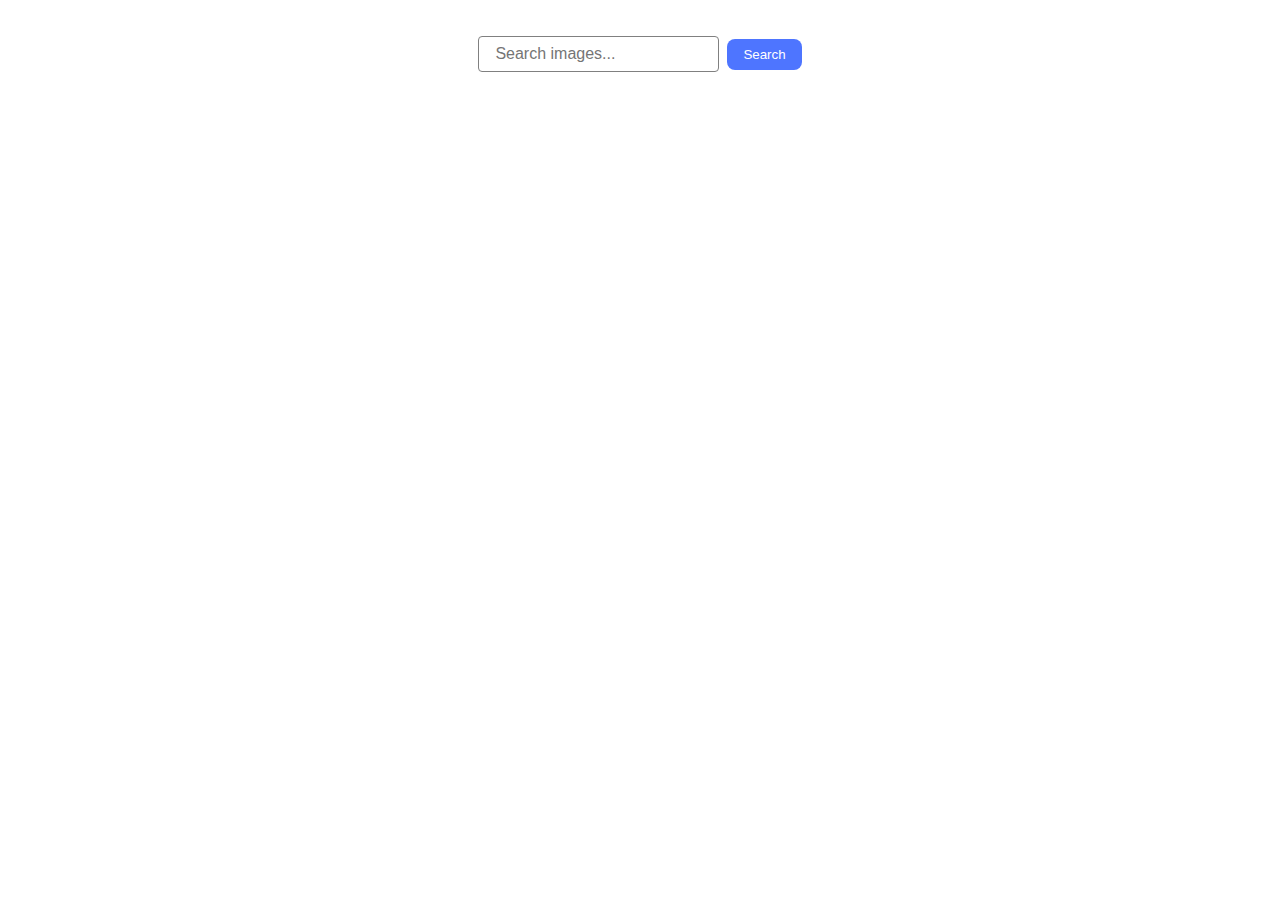
<file: src/index.html>
<!DOCTYPE html>
<html lang="en">
  <head>
    <meta charset="UTF-8" />
    <link rel="icon" type="image/svg+xml" href="/favicon.svg" />
    <meta name="viewport" content="width=device-width, initial-scale=1.0" />
    <title>Vanilla App Template</title>
    <link rel="preconnect" href="https://fonts.googleapis.com">
<link rel="preconnect" href="https://fonts.gstatic.com" crossorigin>
<link href="https://fonts.googleapis.com/css2?family=Montserrat:ital,wght@0,100..900;1,100..900&display=swap" rel="stylesheet">
    <link rel="stylesheet" href="./css/styles.css" />
  </head>
  <body>

    <main>
      <section class="search-section">
        <form class="form" id="search-form">
          <label>
            <input type="text" name="search-text" id="search-input" placeholder="Search images..." required>
          </label>
          <button type="submit">Search</button>
        </form>
      </section>

      <span class="loader" id="loader"></span>

      <section class="gallery-section">
        <ul class="gallery" id="gallery"></ul>
      </section>
    </main>

    <script type="module" src="./main.js"></script>
  </body>
</html>
</file>
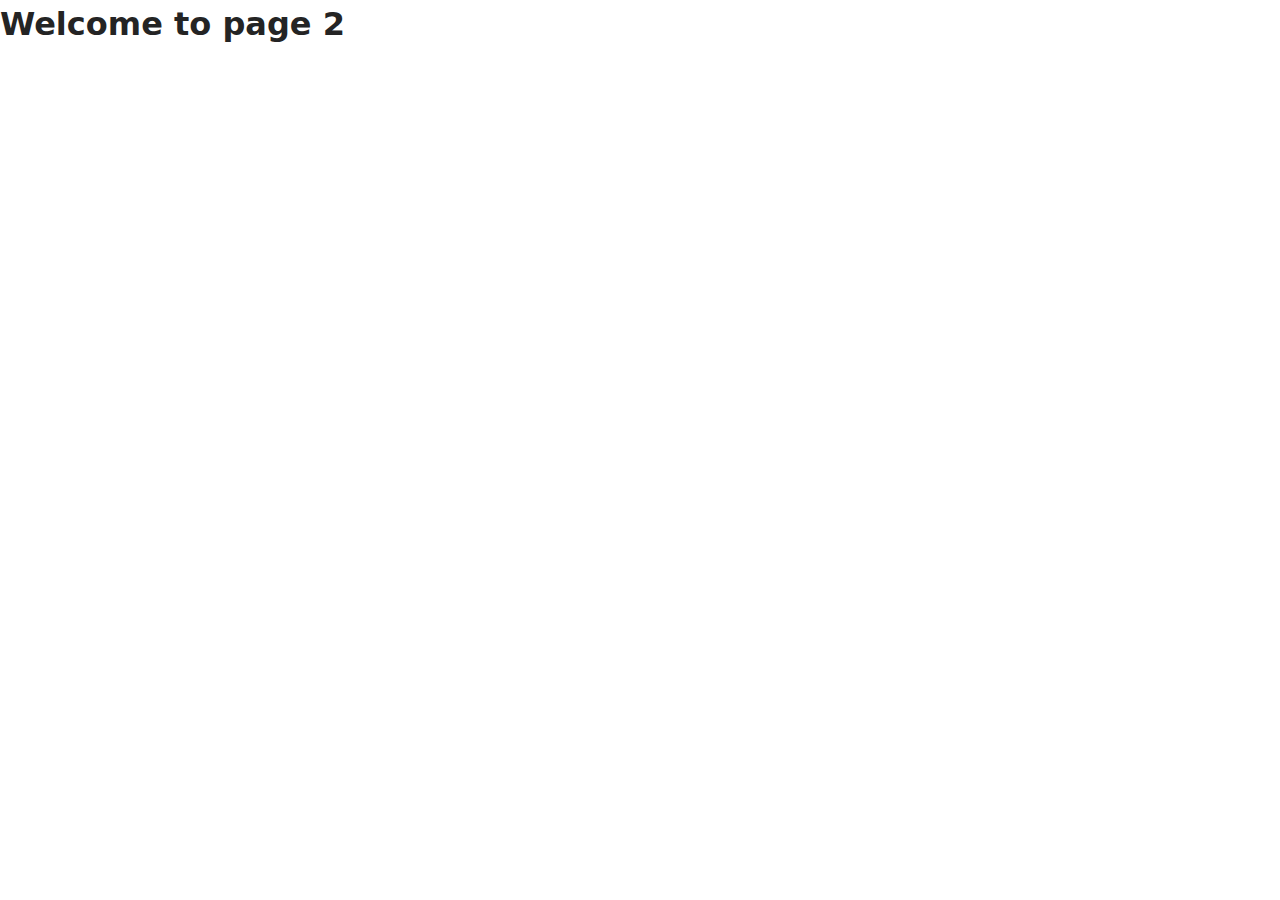
<file: src/page-2.html>
<!DOCTYPE html>
<html lang="en">
  <head>
    <meta charset="UTF-8" />
    <meta http-equiv="X-UA-Compatible" content="IE=edge" />
    <meta name="viewport" content="width=device-width, initial-scale=1.0" />
    <title>Page 2</title>
    <link rel="stylesheet" href="./css/styles.css" />
  </head>
  <body>
    <load
      src="./partials/header.html"
      icon-path="./img/sprite.svg#logo"
      highlight-act="active"
    />

    <main>
      <div class="container">
        <h1 class="main-title">
          <span class="main-title-gradient">Welcome</span> to page 2
        </h1>
        <load src="./partials/back-link.html" />
      </div>
    </main>

    <load src="./partials/footer.html" />
  </body>
</html>
</file>
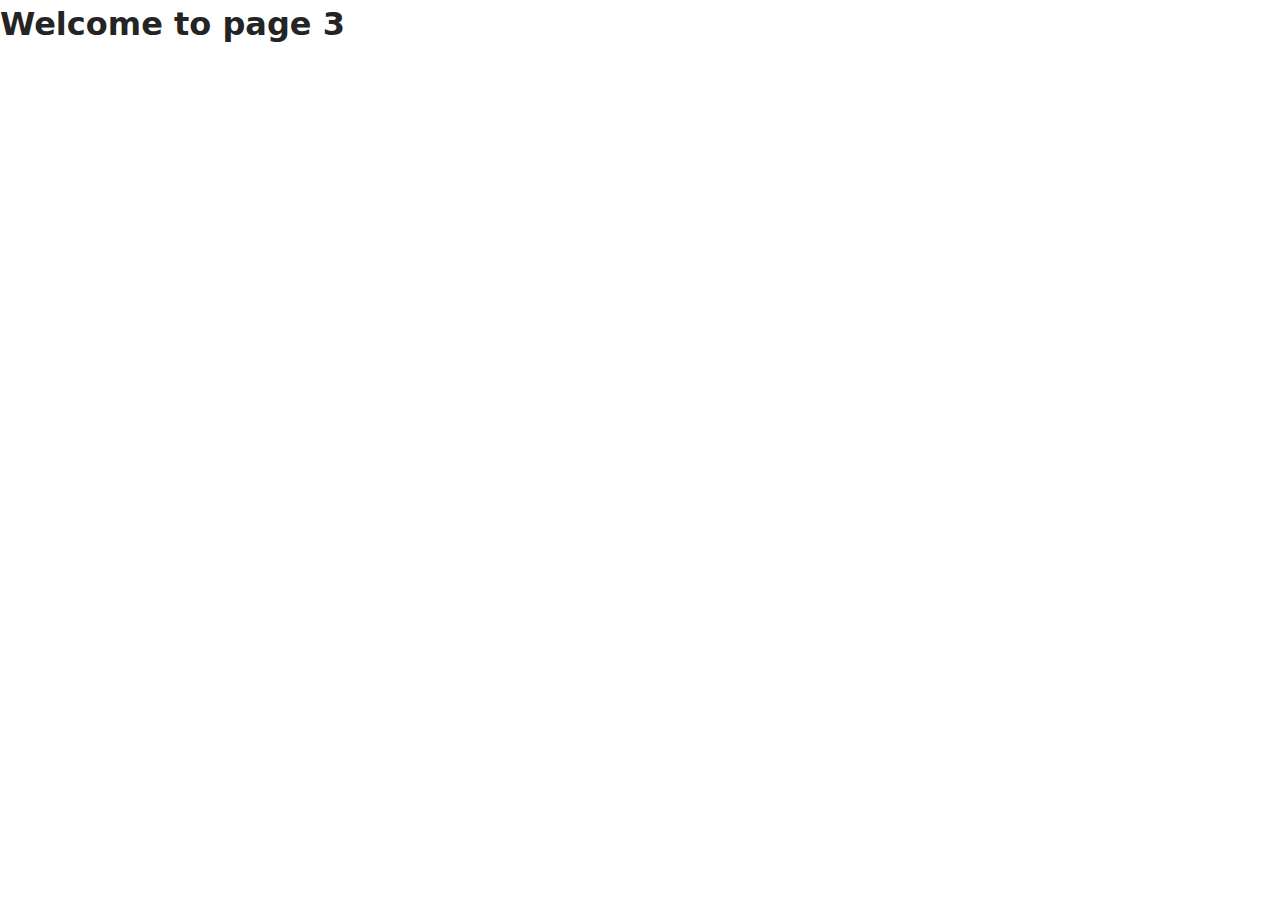
<file: src/page-3.html>
<!DOCTYPE html>
<html lang="en">
  <head>
    <meta charset="UTF-8" />
    <meta http-equiv="X-UA-Compatible" content="IE=edge" />
    <meta name="viewport" content="width=device-width, initial-scale=1.0" />
    <title>Page 3</title>
    <link rel="stylesheet" href="./css/styles.css" />
  </head>
  <body>
    <load
      src="./partials/header.html"
      icon-path="./img/sprite.svg#logo"
      highlight-curr="active"
    />

    <main>
      <div class="container">
        <h1 class="main-title">
          <span class="main-title-gradient">Welcome</span> to page 3
        </h1>
        <load src="./partials/back-link.html" />
      </div>
    </main>

    <load src="./partials/footer.html" />
  </body>
</html>
</file>
<file: src/css/styles.css>
/**
  |============================
  | include css partials with
  | default @import url()
  |============================
*/
/* Common styles */
@import url('./reset.css');
@import url('./base.css');

normalize & base 
body {
  font-family: "Montserrat", sans-serif;
  margin: 0;
  background: #f7f7f7;
  color: #111;
  padding: 24px;
}

.container {
  max-width: 1440px;
  margin: 0 auto;
}

.search-section {
  margin-bottom: 32px;
  display: flex;
  justify-content: center; 
  align-items: center;
  gap: 16px;
  margin-top: 36px;    
}

.form {
  display: flex;
  gap: 8px;
  align-items: center;
}

.form input[type="text"] {
  padding: 8px 16px;
  border-radius: 4px;
  border: 1px solid #808080;
  font-size: 16px;
}

.form button {
  padding: 8px 16px;
  border-radius: 8px;
  border: none;
  background: #4e75ff;
  color: white;
  cursor: pointer;
  font-weight: 500;
}

.form button:hover { 
  background: #6c8cff; 
}

.gallery {
  list-style: none;
  padding: 0;
  margin: 0;
  display: grid;
  grid-template-columns: repeat(auto-fill, minmax(260px, 1fr));
  gap: 16px;
}

.photo-card {
  background: #fff;
  border-radius: 8px;
  overflow: hidden;
  box-shadow: 0 6px 18px rgba(16, 24, 40, 0.06);
}

.photo-card a {
  display: block;
  text-decoration: none;
  color: inherit;
}

.photo-card img {
  width: 100%;
  height: 180px;
  object-fit: cover;
  display: block;
}

.info {
  padding: 10px 12px;
  display: flex;
  justify-content: space-between;
  gap: 8px;
  font-size: 13px;
}

.info-item {
  display:flex;
  flex-direction: column;
  align-items:center;
}

.info-item b { 
  font-size: 14px; 
}

.loader {
  width: 48px;
  height: 48px;
  border: 5px solid #ccc;
  border-bottom-color: #1d8ff2;
  border-radius: 50%;
  display: none;
  animation: rotation 1s linear infinite;
  margin: 40px auto;
}

@keyframes rotation {
  0% { transform: rotate(0deg); }
  100% { transform: rotate(360deg); }
}

.loader.active { display: block; }
</file>
